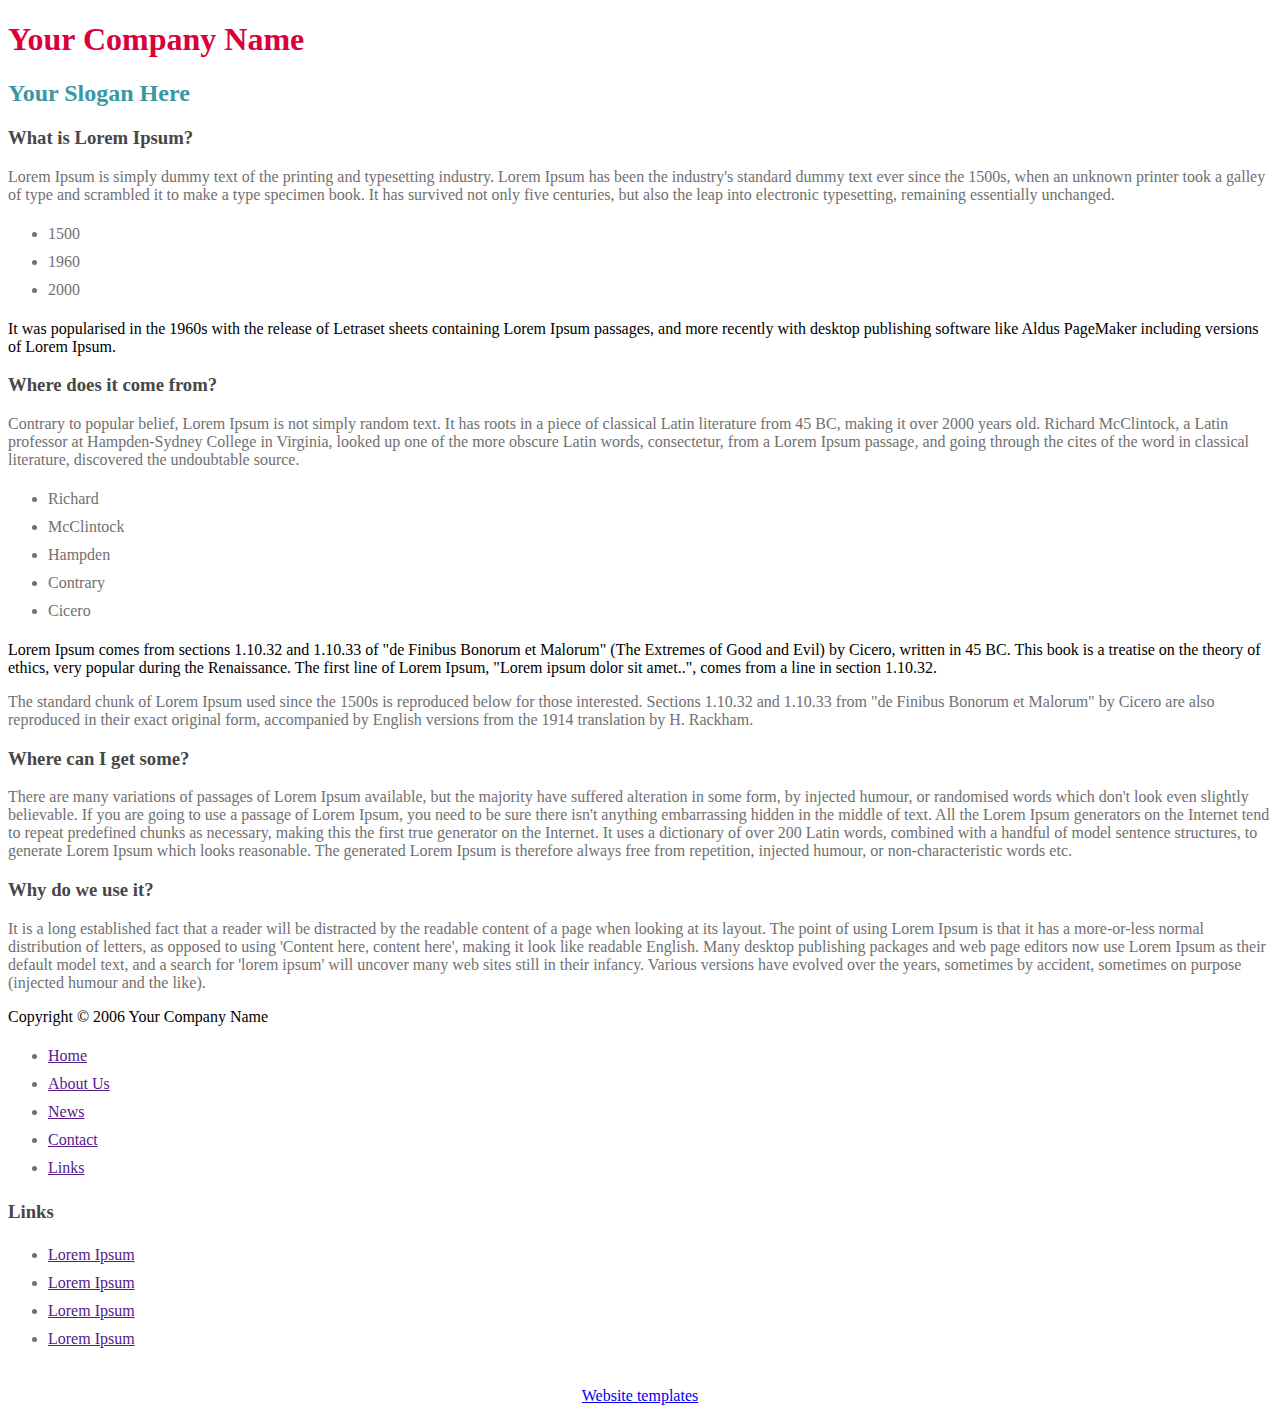
<file: index.html>
<!DOCTYPE html PUBLIC "-//W3C//DTD XHTML 1.0 Strict//EN"
	"http://www.w3.org/TR/xhtml1/DTD/xhtml1-strict.dtd">
<html xmlns="http://www.w3.org/1999/xhtml" xml:lang="en" >
<head>
	<meta http-equiv="content-type" content="text/html; charset=iso-8859-1" />
	<title>Your Company Name</title>
	<link rel="stylesheet" type="text/css" media="screen" href="style.css" />

	<!-- Your CSS goes here -->
	<style>

	</style>

</head>
<body>

	<div id="container">
		<div id="intro">
			<div id="pageHeader">
				<h1><span>Your Company Name</span></h1>
				<h2><span>Your Slogan Here</span></h2>
			</div>
		</div>

		<div id="supportingText">
			<div id="explanation">
				<h3><span>What is Lorem Ipsum?</span></h3>
				<p class="p1"><span>Lorem Ipsum is simply dummy text of the printing and typesetting industry. Lorem Ipsum has been the industry's standard dummy text ever since the 1500s, when an unknown printer took a galley of type and scrambled it to make a type specimen book. <span class="danger">It has survived not only five centuries</span>, but also the leap into electronic typesetting, remaining essentially unchanged. 
					<ul>
						<span class="years">
							<li>1500</li>
							<li class="strong">1960</li>
							<li>2000</li>
						</span>
					</ul>
					It was popularised in the 1960s with the release of Letraset sheets containing Lorem Ipsum passages, and more recently with desktop publishing software like Aldus PageMaker including versions of Lorem Ipsum.</span></p>
				</div>
				<div id="philosophy">
					<h3><span>Where does it come from?</span></h3>
					<p class="p1"><span>Contrary to popular belief, Lorem Ipsum is not simply random text. It has roots in a piece of classical Latin literature from 45 BC, making it over 2000 years old. Richard McClintock, a Latin professor at Hampden-Sydney College in Virginia, looked up one of the more obscure Latin words, consectetur, from a Lorem Ipsum passage, and going through the cites of the word in classical literature, discovered the undoubtable source. 

						<ul>
							<li>Richard</li>
							<li>McClintock</li>
							<span>
								<li class="strong">Hampden</li>
							</span>
							<li>Contrary</li>
							<li>Cicero</li>
						</ul>

						Lorem Ipsum comes from sections 1.10.32 and 1.10.33 of "de Finibus Bonorum et Malorum" (The Extremes of Good and Evil) by Cicero, written in 45 BC. This book is a treatise on the theory of ethics, very popular during the Renaissance. The first line of Lorem Ipsum, "Lorem ipsum dolor sit amet..", comes from a line in section 1.10.32.</span></p>
						<p class="p2"><span><span class="danger">The standard chunk of Lorem Ipsum used since the 1500s is reproduced below for those interested.</span> Sections 1.10.32 and 1.10.33 from "de Finibus Bonorum et Malorum" by Cicero are also reproduced in their exact original form, accompanied by English versions from the 1914 translation by H. Rackham.</span></p>
					</div>

					<div id="participation">
						<h3><span>Where can I get some?</span></h3>
						<p class="p1"><span>There are many variations of passages of Lorem Ipsum available, but the majority have suffered alteration in some form, by injected humour, or randomised words which don't look even slightly believable. If you are going to use a passage of Lorem Ipsum, you need to be sure there isn't anything embarrassing hidden in the middle of text. All the Lorem Ipsum generators on the Internet tend to repeat predefined chunks as necessary, making this the first true generator on the Internet. It uses a dictionary of over 200 Latin words, combined with a handful of model sentence structures, to generate Lorem Ipsum which looks reasonable. The generated Lorem Ipsum is therefore always free from repetition, injected humour, or non-characteristic words etc.</span></p>
					</div>

					<div id="benefits">
						<h3><span>Why do we use it?</span></h3>
						<p class="p1"><span>It is a long established fact that a reader will be distracted by the readable content of a page when looking at its layout. The point of using Lorem Ipsum is that it has a more-or-less normal distribution of letters, as opposed to using 'Content here, content here', making it look like readable English. Many desktop publishing packages and web page editors now use Lorem Ipsum as their default model text, and a search for 'lorem ipsum' will uncover many web sites still in their infancy. Various versions have evolved over the years, sometimes by accident, sometimes on purpose (injected humour and the like).</span></p>
					</div>

					<div id="footer">
						Copyright � 2006 Your Company Name
					</div>

				</div>


				<div id="linkList">
					<div id="linkList2">
						<div id="lselect">
							<ul>
								<li><a href="">Home</a></li>
								<li><a href="">About Us</a></li>
								<li><a href="">News</a></li>
								<li><a href="">Contact</a></li>
								<li><a href="">Links</a></li>
							</ul>
						</div>

						<div id="larchives">
							<h3 class="archives"><span>Links</span></h3>
							<ul>
								<li><a href="">Lorem Ipsum</a></li>
								<li><a href="">Lorem Ipsum</a></li>
								<li><a href="">Lorem Ipsum</a></li>
								<li><a href="">Lorem Ipsum</a></li>
							</ul>
						</div>
					</div>
				</div>


			</div>
			<!-- Designed by DreamTemplate. Please leave link unmodified. -->
			<br><center><a href="http://www.dreamtemplate.com" title="Website Templates" target="_blank">Website templates</a></center>
		</body>
		</html>
</file>
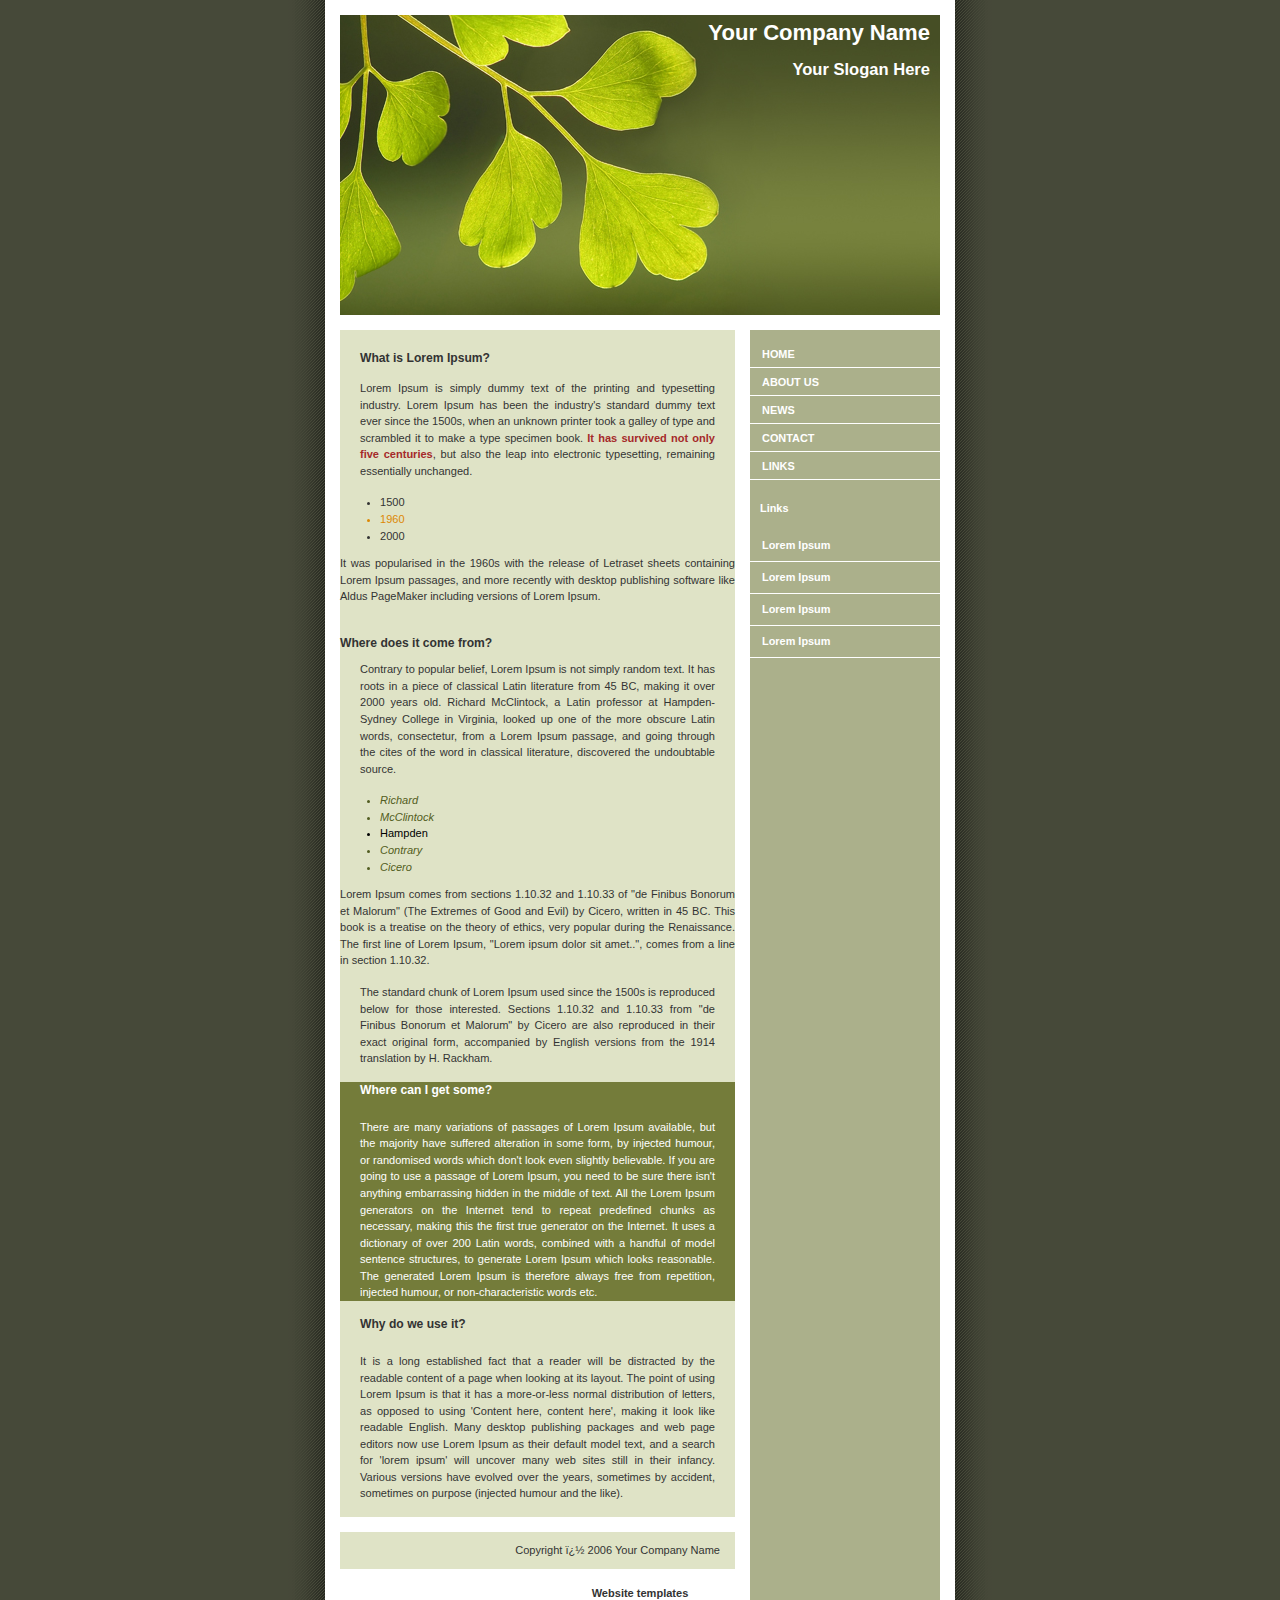
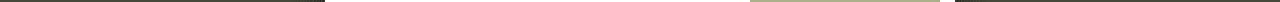
<file: intermediate_exercise_template/index.html>
<!DOCTYPE html PUBLIC "-//W3C//DTD XHTML 1.0 Strict//EN" "http://www.w3.org/TR/xhtml1/DTD/xhtml1-strict.dtd">
<html xmlns="http://www.w3.org/1999/xhtml" xml:lang="en">
  <head>
    <meta http-equiv="content-type" content="text/html; charset=iso-8859-1" />
    <title>Your Company Name</title>
    <link rel="stylesheet" type="text/css" media="screen" href="style.css" />

    <!-- Your CSS goes here -->
    <style>
      body {
        background-color: #464939;
      }
      h3 {
        font-size: 12pt;
      }
      #participation {
        background-color: #747c3a;
        color: white;
      }
      #explanation .danger {
        color: brown;
        font-weight: bold;
      }
      .years .strong {
        color: #dd8804;
      }
      #philosophy ul li {
        color: #525d21;
        font-style: italic;
      }

      #philosophy span .strong {
        color: black;
        font-style: normal;
      }
    </style>
  </head>
  <body>
    <div id="container">
      <div id="intro">
        <div id="pageHeader">
          <h1><span>Your Company Name</span></h1>
          <h2><span>Your Slogan Here</span></h2>
        </div>
      </div>

      <div id="supportingText">
        <div id="explanation">
          <h3><span>What is Lorem Ipsum?</span></h3>
          <p class="p1">
            <span
              >Lorem Ipsum is simply dummy text of the printing and typesetting
              industry. Lorem Ipsum has been the industry's standard dummy text
              ever since the 1500s, when an unknown printer took a galley of
              type and scrambled it to make a type specimen book.
              <span class="danger">It has survived not only five centuries</span
              >, but also the leap into electronic typesetting, remaining
              essentially unchanged.
              <ul>
                <span class="years">
                  <li>1500</li>
                  <li class="strong">1960</li>
                  <li>2000</li>
                </span>
              </ul>
              It was popularised in the 1960s with the release of Letraset
              sheets containing Lorem Ipsum passages, and more recently with
              desktop publishing software like Aldus PageMaker including
              versions of Lorem Ipsum.</span
            >
          </p>
        </div>
        <div id="philosophy">
          <h3><span>Where does it come from?</span></h3>
          <p class="p1">
            <span
              >Contrary to popular belief, Lorem Ipsum is not simply random
              text. It has roots in a piece of classical Latin literature from
              45 BC, making it over 2000 years old. Richard McClintock, a Latin
              professor at Hampden-Sydney College in Virginia, looked up one of
              the more obscure Latin words, consectetur, from a Lorem Ipsum
              passage, and going through the cites of the word in classical
              literature, discovered the undoubtable source.

              <ul>
                <li>Richard</li>
                <li>McClintock</li>
                <span>
                  <li class="strong">Hampden</li>
                </span>
                <li>Contrary</li>
                <li>Cicero</li>
              </ul>

              Lorem Ipsum comes from sections 1.10.32 and 1.10.33 of "de Finibus
              Bonorum et Malorum" (The Extremes of Good and Evil) by Cicero,
              written in 45 BC. This book is a treatise on the theory of ethics,
              very popular during the Renaissance. The first line of Lorem
              Ipsum, "Lorem ipsum dolor sit amet..", comes from a line in
              section 1.10.32.</span
            >
          </p>
          <p class="p2">
            <span
              ><span class="danger"
                >The standard chunk of Lorem Ipsum used since the 1500s is
                reproduced below for those interested.</span
              >
              Sections 1.10.32 and 1.10.33 from "de Finibus Bonorum et Malorum"
              by Cicero are also reproduced in their exact original form,
              accompanied by English versions from the 1914 translation by H.
              Rackham.</span
            >
          </p>
        </div>

        <div id="participation">
          <h3><span>Where can I get some?</span></h3>
          <p class="p1">
            <span
              >There are many variations of passages of Lorem Ipsum available,
              but the majority have suffered alteration in some form, by
              injected humour, or randomised words which don't look even
              slightly believable. If you are going to use a passage of Lorem
              Ipsum, you need to be sure there isn't anything embarrassing
              hidden in the middle of text. All the Lorem Ipsum generators on
              the Internet tend to repeat predefined chunks as necessary, making
              this the first true generator on the Internet. It uses a
              dictionary of over 200 Latin words, combined with a handful of
              model sentence structures, to generate Lorem Ipsum which looks
              reasonable. The generated Lorem Ipsum is therefore always free
              from repetition, injected humour, or non-characteristic words
              etc.</span
            >
          </p>
        </div>

        <div id="benefits">
          <h3><span>Why do we use it?</span></h3>
          <p class="p1">
            <span
              >It is a long established fact that a reader will be distracted by
              the readable content of a page when looking at its layout. The
              point of using Lorem Ipsum is that it has a more-or-less normal
              distribution of letters, as opposed to using 'Content here,
              content here', making it look like readable English. Many desktop
              publishing packages and web page editors now use Lorem Ipsum as
              their default model text, and a search for 'lorem ipsum' will
              uncover many web sites still in their infancy. Various versions
              have evolved over the years, sometimes by accident, sometimes on
              purpose (injected humour and the like).</span
            >
          </p>
        </div>

        <div id="footer">Copyright � 2006 Your Company Name</div>
      </div>

      <div id="linkList">
        <div id="linkList2">
          <div id="lselect">
            <ul>
              <li><a href="">Home</a></li>
              <li><a href="">About Us</a></li>
              <li><a href="">News</a></li>
              <li><a href="">Contact</a></li>
              <li><a href="">Links</a></li>
            </ul>
          </div>

          <div id="larchives">
            <h3 class="archives"><span>Links</span></h3>
            <ul>
              <li><a href="">Lorem Ipsum</a></li>
              <li><a href="">Lorem Ipsum</a></li>
              <li><a href="">Lorem Ipsum</a></li>
              <li><a href="">Lorem Ipsum</a></li>
            </ul>
          </div>
        </div>
      </div>
    </div>
    <!-- Designed by DreamTemplate. Please leave link unmodified. -->
    <br />
    <center>
      <a
        href="http://www.dreamtemplate.com"
        title="Website Templates"
        target="_blank"
        >Website templates</a
      >
    </center>
  </body>
</html>
</file>
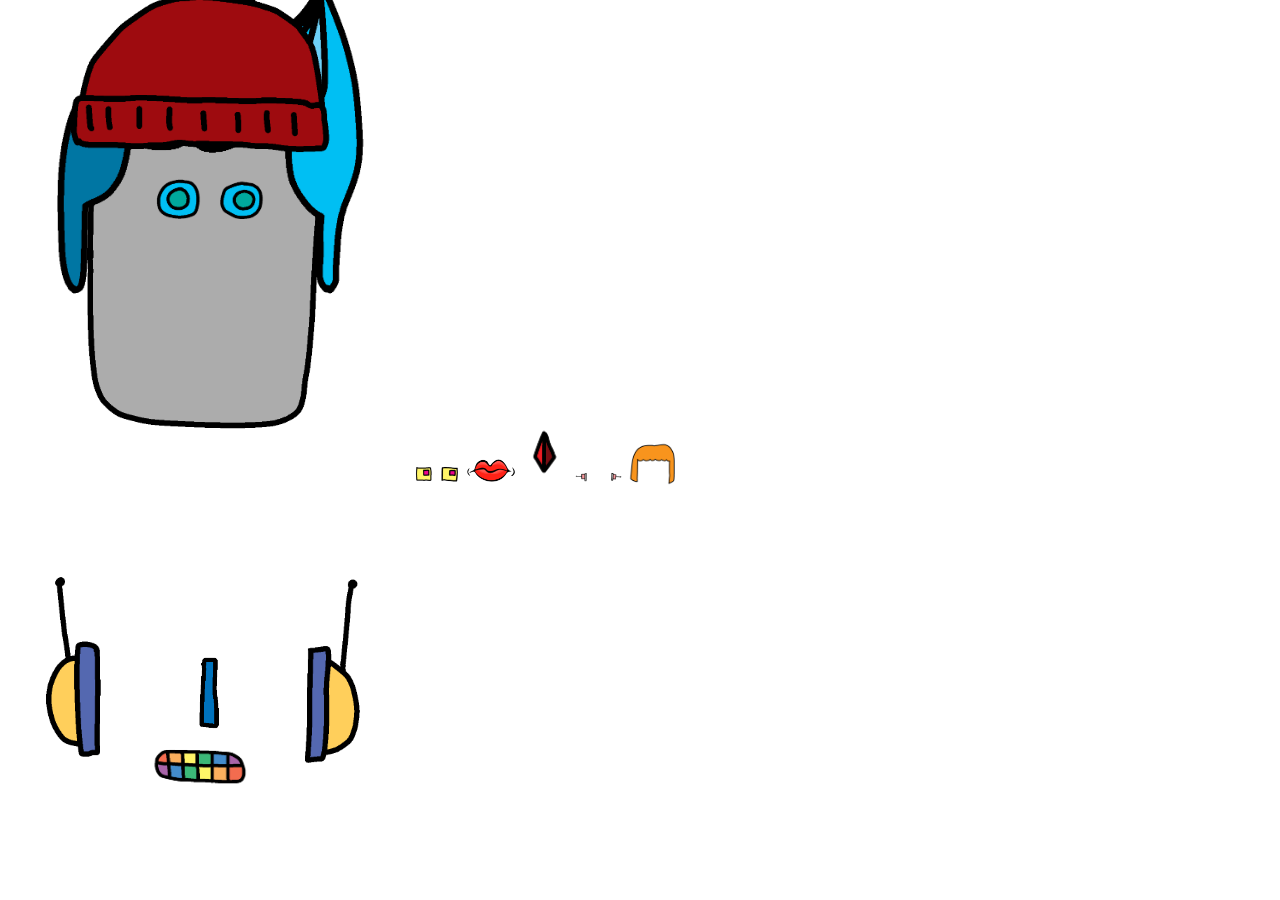
<file: robot exercise/robot.html>
<html>
  <head>
    <link rel="stylesheet" href="robot.css" />
  </head>

  <body>
    <img id="face" src="face.png" />
    <img id="eyes1" src="eyes.png" />
    <img id="eyes2" src="eyes2.png" />
    <img id="mouth1" src="mouth.png" />
    <img id="mouth2" src="mouth2.png" />
    <img id="nose1" src="nose.png" />
    <img id="nose2" src="nose2.png" />
    <img id="ears1" src="ears.png" />
    <img id="ears2" src="ears2.png" />
    <img id="hair1" src="hair1.png" />
    <img id="hair2" src="hair2.png" />
    <img id="hat" src="hat.png" />
  </body>
</html>
</file>
<file: style.css>
.container {
    width: 800px;
    align-content: center;
    padding-left: 50px;
    padding-right: 50px;
    box-shadow: 12px 0 8px -4px rgba(0, 0, 0, 0.97), -12px 0 8px -4px rgba(0, 0, 0, 0.97);
}

p,
li {
    color: #707070;
}

header {
    text-align: center;
}

h1 {
    color: #DB0038;
}

h2 {
    color: #3998A3;
}

h3 {
    color: #474747;
}

.hero {
    background-color: #f4f4f4;
    text-align: center;
    padding-bottom: 10px;
}

li {
    padding-top: 5px;
    padding-bottom: 5px;
}

footer {
    text-align: center;
}

body {
    font-family: 'HappyMonkey';
}

.rating {
    color: #F4B400;
    size: 25px;
}
</file>
<file: intermediate_exercise_template/style.css>
a {
    font-weight: bold;
}

a:link,
a:visited {
    text-decoration: none;
    color: #333;
}

a:hover,
a:active {
    text-decoration: underline;
    color: #F36;
}

body {
    background: #f4f4f4 url(pagebg.gif) repeat-y top center;
    font: 69%/1.5em 'Lucida Sans Unicode', 'Lucida Grande', verdana, arial, sans-serif;
    color: #333;
    margin: 0;
    padding: 0;
    text-align: center;
}

p {
    margin: 0 0 10px;
}

#container {
    position: relative;
    background: transparent;
    margin: 0 auto;
    text-align: justify;
    width: 600px;
}

#container h3 {
    font-size: 110%;
    font-weight: bold;
    margin-bottom: 10px;
    margin-top: 30px;
}

#pageHeader {
    margin: 0;
    padding-top: 15px;
    height: 300px;
    background: #FFF url(header.jpg) no-repeat bottom;
    border-bottom: 15px solid #FFF;
    text-align: right;
}

#pageHeader h1,
#pageHeader h2 {
    margin: 0;
    padding: 10px;
    color: #FFFFFF;
}

#preamble {
    position: absolute;
    top: 330px;
    right: 0;
    z-index: 2;
    width: 190px;
    font-size: 90%;
    color: #FFF;
    text-align: left;
    border-bottom: 15px solid #FFF;
    line-height: 14px;
    padding-top: 10px;
}

#preamble p {
    margin: 0 17px 15px 15px;
}

#preamble h3 {
    height: 30px;
    margin: 0;
    padding: 0;
}

#preamble h3 span {
    margin: 0;
    padding: 10px;
}

#supportingText {
    margin: 0 205px 0 0;
    background-color: #DFE3C6;
    padding-top: 20px;
}

#supportingText p {
    margin: 0 20px 15px 20px;
}

#explanation h3 {
    height: 30px;
    margin: 0;
    padding: 0;
}

#explanation h3 span {
    margin: 0;
    padding: 20px;
}

#participation h3 {
    height: 37px;
    margin: 0;
    padding: 0;
}

#participation h3 span {
    margin: 0;
    padding: 20px;
}

#benefits h3 {
    height: 37px;
    margin: 0;
    padding: 0;
}

#benefits h3 span {
    margin: 0;
    padding: 20px;
}

#footer {
    border-top: 15px solid #FFF;
    padding: 10px 15px 10px 10px;
    text-align: right;
    margin: 0;
    background-color: #DFE3C6;
}

#footer a {
    margin-left: 20px;
    color: #CCC;
}

#footer a:hover,
#footer a:active {
    color: #FFF;
}

#linkList {
    background: transparent;
    padding: 0;
    margin: 0;
    width: 190px;
    position: absolute;
    top: 350px;
    right: 0;
    font-size: 90%;
}

#linkList ul {
    margin: 0;
    padding: 0;
    list-style: none;
}

#lselect ul,
#larchives ul,
#lresources ul {
    margin-top: -10px;
    margin-bottom: -10px;
}

#linkList li {
    display: block;
    padding: 8px 0 7px 12px;
    margin: 0;
    line-height: 160%;
    border-bottom: 1px solid #FFF;
}

#linkList li a {
    color: #FFFFFF;
    font: bold 110% arial, helvectica, sans-serif;
}

#linkList li:hover {
    background-color: #7E8459;
    background-position: 0 0;
}

#linkList li:hover a {
    color: #FFF;
}

#lselect {
    color: #377774;
}

#lselect li:hover {
    color: #656565;
}

#lselect li a {
    text-transform: uppercase;
    font: bold 110% arial, helvectica, sans-serif;
    display: block;
    margin: 0;
    padding: 0;
}

#lselect li:hover a {
    color: #FFF;
}

#lselect li a.c:link,
#lselect li a.c:visited {
    display: inline;
    font-weight: normal;
    text-transform: none;
    font-size: 100%;
    color: #377774;
}

#lselect li:hover a.c {
    color: #FFB9CB;
}

h3.archives {
    height: 30px;
    margin: 0;
    padding: 0;
}

h3.archives span {
    margin: 0;
    padding: 10px;
    color: #FFFFFF;
}
</file>
<file: robot exercise/robot.css>
img {
  width: 50px;
}

#face {
  width: 400px;
  position: sticky;
}

#eyes1 {
  position: absolute;
  /* margin-top: 165px; */
  /* margin-left: -222px; */
  top: 169px;
  left: 148px;
  width: 127px;
}

#mouth2 {
  width: 114px;
  position: absolute;
  bottom: 100px;
  left: 142px;
}

#nose1 {
  position: absolute;
  width: 60px;
  left: 178px;
  bottom: 157px;
}

#ears1 {
  width: 381px;
  position: absolute;
  left: 11px;
  bottom: 104px;
  z-index: 40;
}

#hair1 {
  width: 363px;
  top: -56px;
  position: absolute;
  left: 27px;
}

#hat {
  position: absolute;
  width: 301px;
  left: 54px;
  top: -77px;
}
</file>
